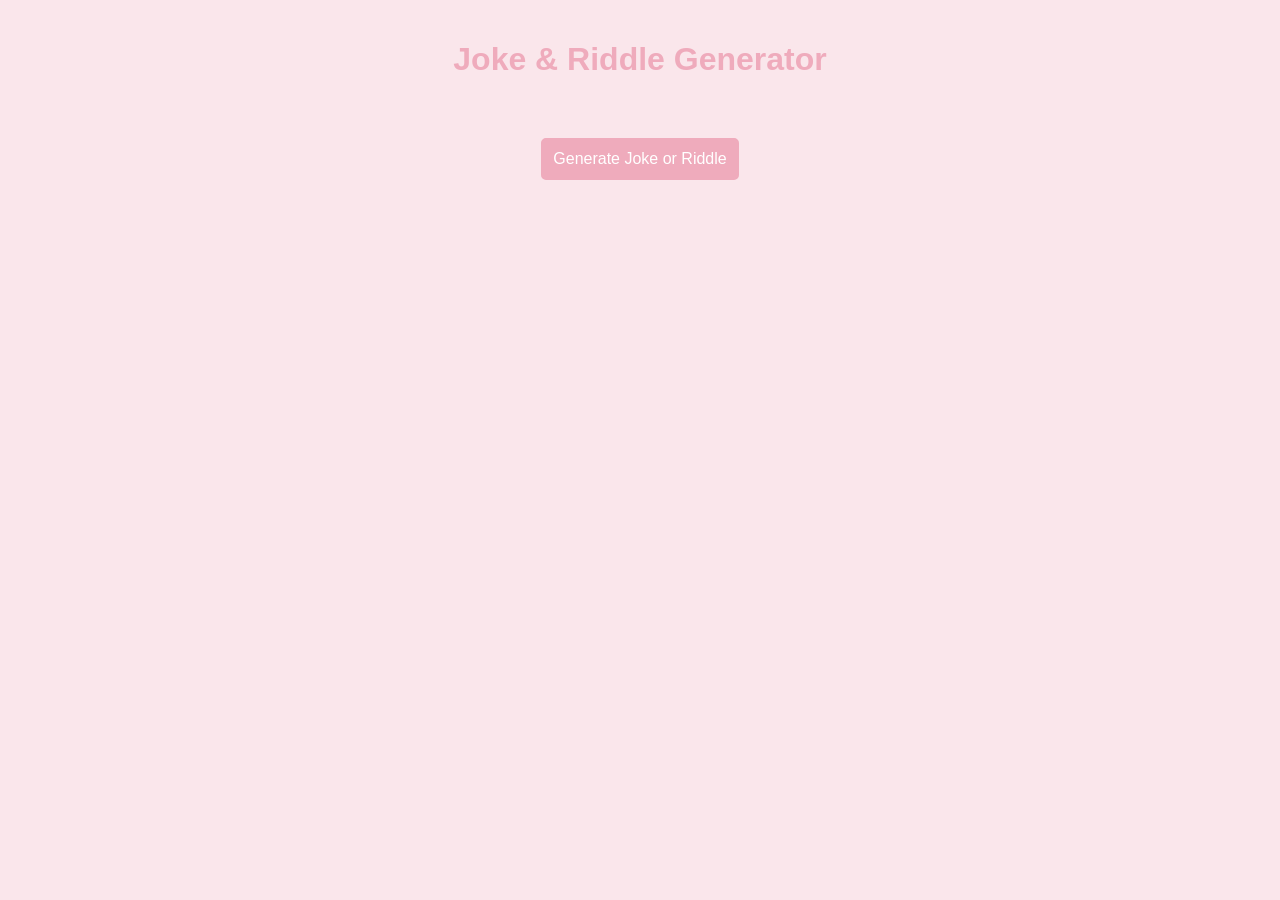
<file: webapp.html>
<!DOCTYPE html>
<html lang="en">
<head>
    <meta charset="UTF-8">
    <meta name="viewport" content="width=device-width, initial-scale=1.0">
    <title>Joke and Riddle Generator</title>
    <style>
        body {
            font-family: Arial, sans-serif;
            text-align: center;
            background-color: rgb(250, 230, 235);
            color:rgb(239, 171, 188);
            margin: 0;
            padding: 20px;
        }
        h1 {
            color: rgb(239, 171, 188);
        }
        .container {
            margin-top: 50px;
        }
        #output {
            font-size: 1.2em;
            margin: 20px 0;
        }
        input, button {
            padding: 10px;
            font-size: 1em;
            margin-top: 10px;
            border: 2px solid rgb(239, 171, 188);
            border-radius: 5px;
        }
        button {
            background-color:rgb(239, 171, 188);
            color: white;
            cursor: pointer;
        }
        button:hover {
            background-color:rgb(239, 171, 188);
        }
        #feedback {
            margin-top: 10px;
            font-weight: bold;
        }
    </style>
</head>
<body>
    <h1>Joke & Riddle Generator</h1>
    <div class="container">
        <button onclick="generate()">Generate Joke or Riddle</button>
        <div id="output"></div>
        <div id="inputArea"></div>
        <div id="feedback"></div>
    </div>

    <script>
        const jokesAndRiddles = [
            {
                type: "joke",
                prompt: "Why don’t skeletons fight each other?",
                answer: "They don’t have the guts."
            },
            {
                type: "riddle",
                prompt: "I speak without a mouth and hear without ears. I have no body, but I come alive with wind. What am I?",
                answer: "An echo"
            },
            {
                type: "joke",
                prompt: "Why don't eggs tell jokes?",
                answer: "Because they might crack up."
            },
            {
                type: "riddle",
                prompt: "The more of this there is, the less you see. What is it?",
                answer: "Darkness"
            }
        ];

        function generate() {
            const randomIndex = Math.floor(Math.random() * jokesAndRiddles.length);
            const selected = jokesAndRiddles[randomIndex];
            const outputDiv = document.getElementById("output");
            const inputArea = document.getElementById("inputArea");
            const feedbackDiv = document.getElementById("feedback");

            if (feedbackDiv.textContent !== "") {
            feedbackDiv.textContent = "";
            }

            // Display the joke or riddle
            outputDiv.textContent = selected.prompt;

            // Clear any previous input fields
            inputArea.innerHTML = '';

            // Display input field for user guess
            const inputField = document.createElement("input");
            inputField.setAttribute("placeholder", "Your answer...");
            const submitButton = document.createElement("button");
            submitButton.textContent = "Submit Answer";
            
            inputArea.appendChild(inputField);
            inputArea.appendChild(submitButton);

            // Add event listener to handle answer submission
            submitButton.onclick = function() {
                const userAnswer = inputField.value.trim().toLowerCase();
                const correctAnswer = selected.answer.toLowerCase();
                if (userAnswer === correctAnswer) {
                    feedbackDiv.textContent = "Correct! Well done!";
                    feedbackDiv.style.color = "green";
                } else {
                    feedbackDiv.textContent = `Oops! The correct answer is: ${selected.answer}`;
                    feedbackDiv.style.color = "red";
                }
            };
        }
    </script>
</body>
</html>
</file>
